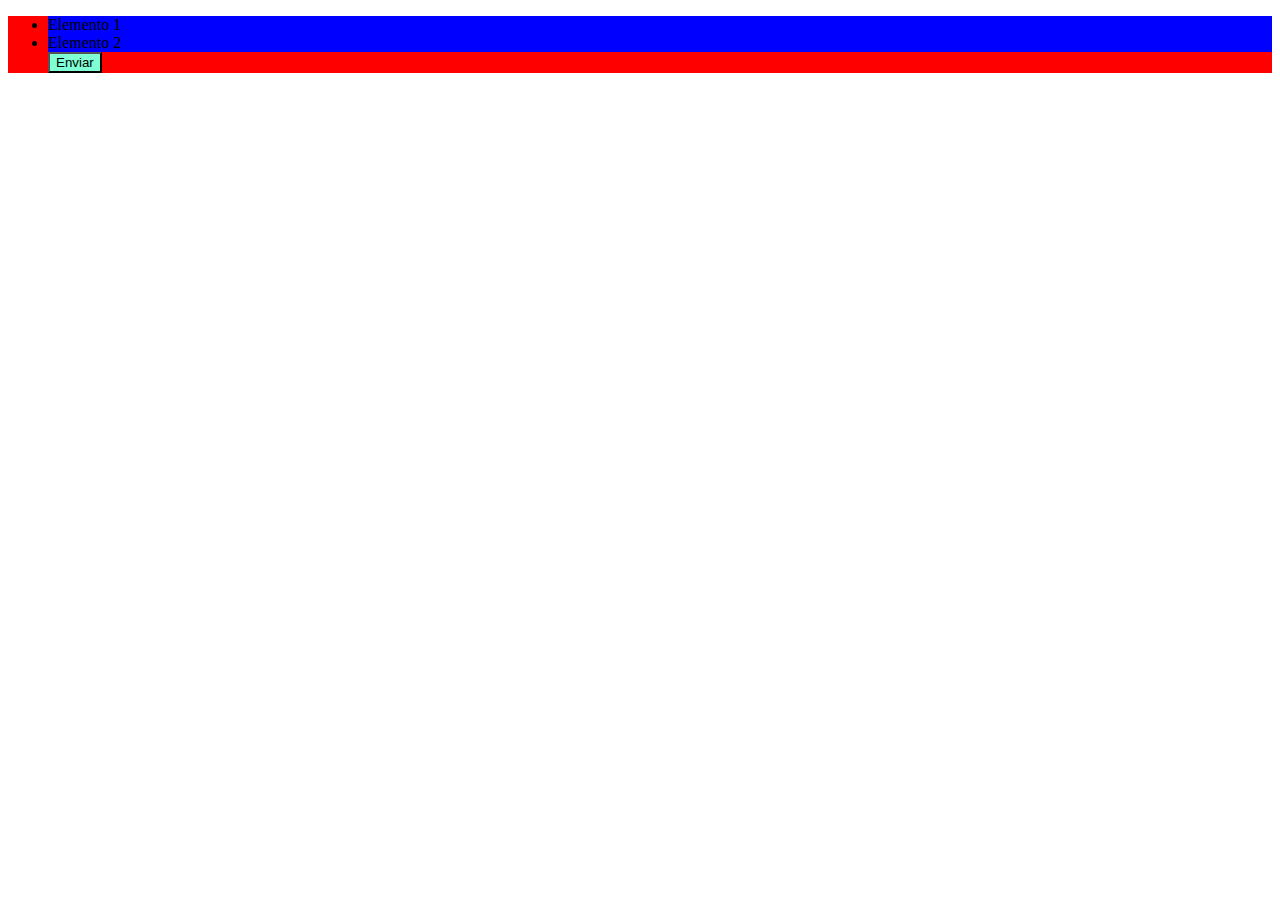
<file: aula03-nesting/index.html>
<!DOCTYPE html>
<html lang="en">

<head>
  <meta charset="UTF-8">
  <meta http-equiv="X-UA-Compatible" content="IE=edge">
  <meta name="viewport" content="width=device-width, initial-scale=1.0">
  <title>Nesting</title>
  <link rel="stylesheet" href="./css/style.css">
</head>

<body>
  <div class="classe1">
    <ul>
      <li>Elemento 1</li>
      <li>Elemento 2</li>
      <button>Enviar</button>
    </ul>
  </div>
</body>

</html>
</file>
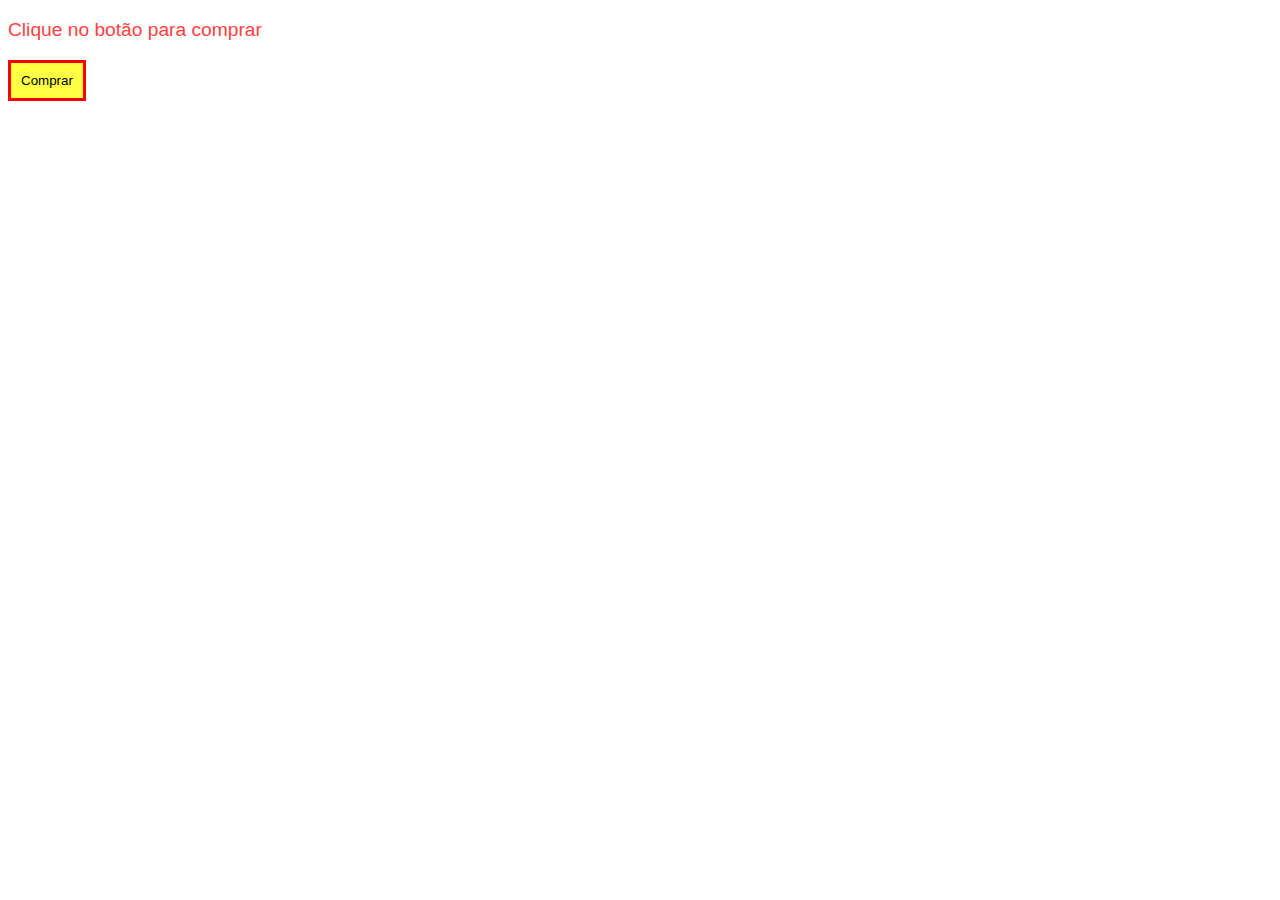
<file: aula04-import/index.html>
<!DOCTYPE html>
<html lang="en">

<head>
  <meta charset="UTF-8">
  <meta http-equiv="X-UA-Compatible" content="IE=edge">
  <meta name="viewport" content="width=device-width, initial-scale=1.0">
  <title>Aprendendo Imports</title>
  <link rel="stylesheet" href="./css/style.css">
</head>

<body>
  <p class="textBuy">Clique no botão para comprar</p>
  <button class="btn">Comprar</button>
</body>

</html>
</file>
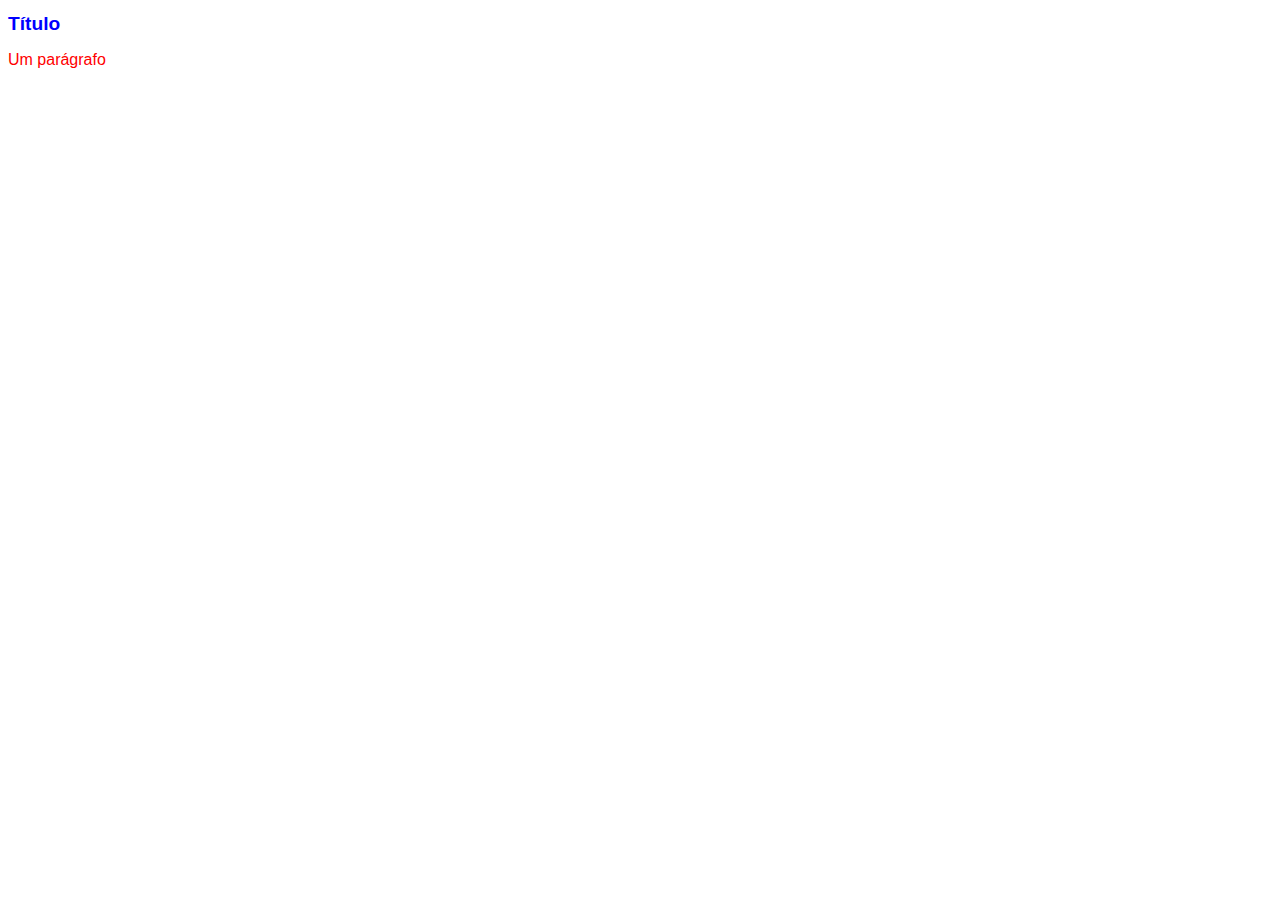
<file: aula05-mixin/index.html>
<!DOCTYPE html>
<html lang="en">

<head>
  <meta charset="UTF-8">
  <meta http-equiv="X-UA-Compatible" content="IE=edge">
  <meta name="viewport" content="width=device-width, initial-scale=1.0">
  <title>Mixin</title>
  <link rel="stylesheet" href="./css/style.css">
</head>

<body>
  <div class="aula">
    <h1>Título</h1>
    <p>Um parágrafo</p>
  </div>
</body>

</html>
</file>
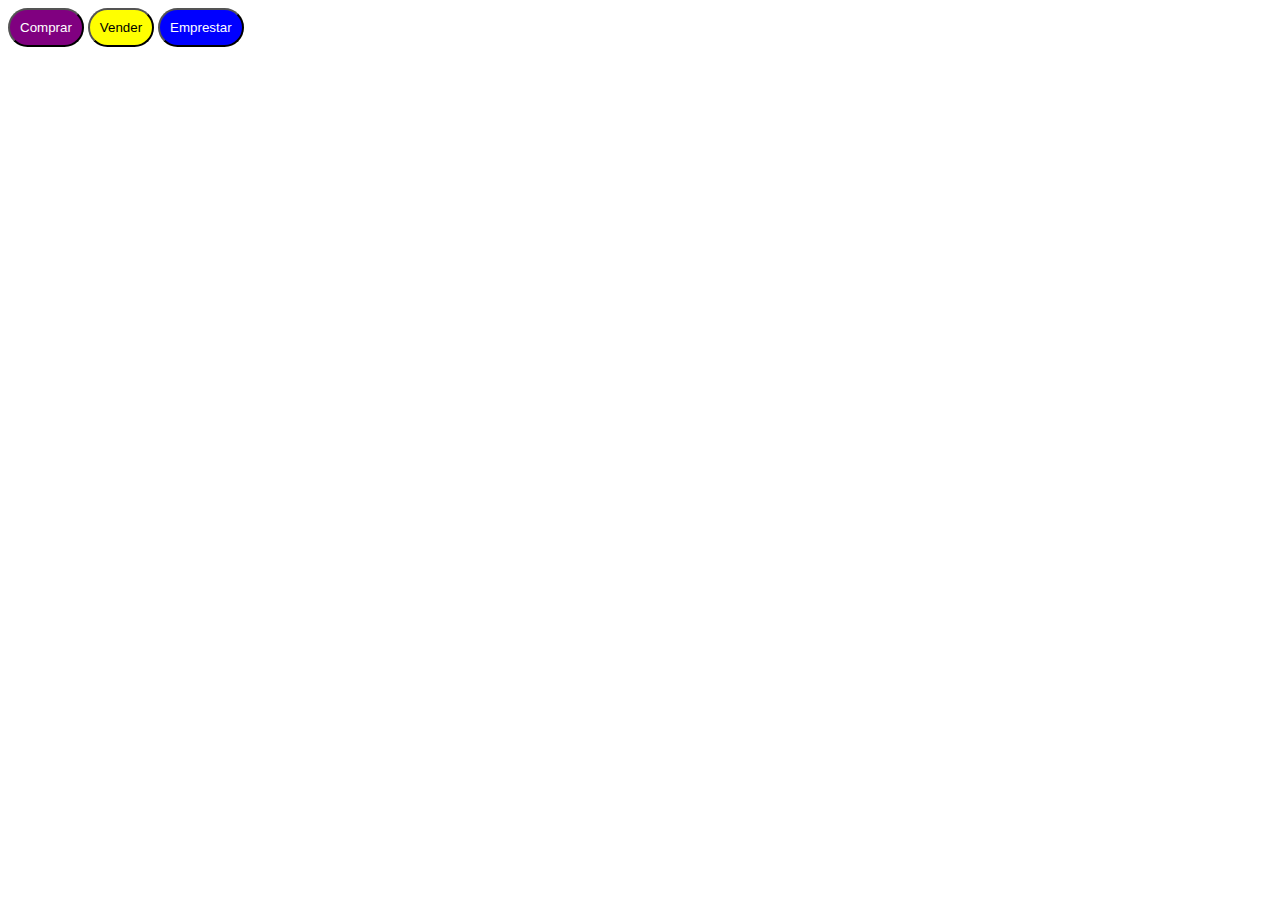
<file: aula06-herancas-extends/index.html>
<!DOCTYPE html>
<html lang="en">

<head>
  <meta charset="UTF-8">
  <meta http-equiv="X-UA-Compatible" content="IE=edge">
  <meta name="viewport" content="width=device-width, initial-scale=1.0">
  <title>Heranças e Extends</title>
  <link rel="stylesheet" href="./css/style.css">
</head>

<body>
  <button class="btn-roxo">Comprar</button>
  <button class="btn btn-yellow">Vender</button>
  <button class="btn btn-blue">Emprestar</button>
</body>

</html>
</file>
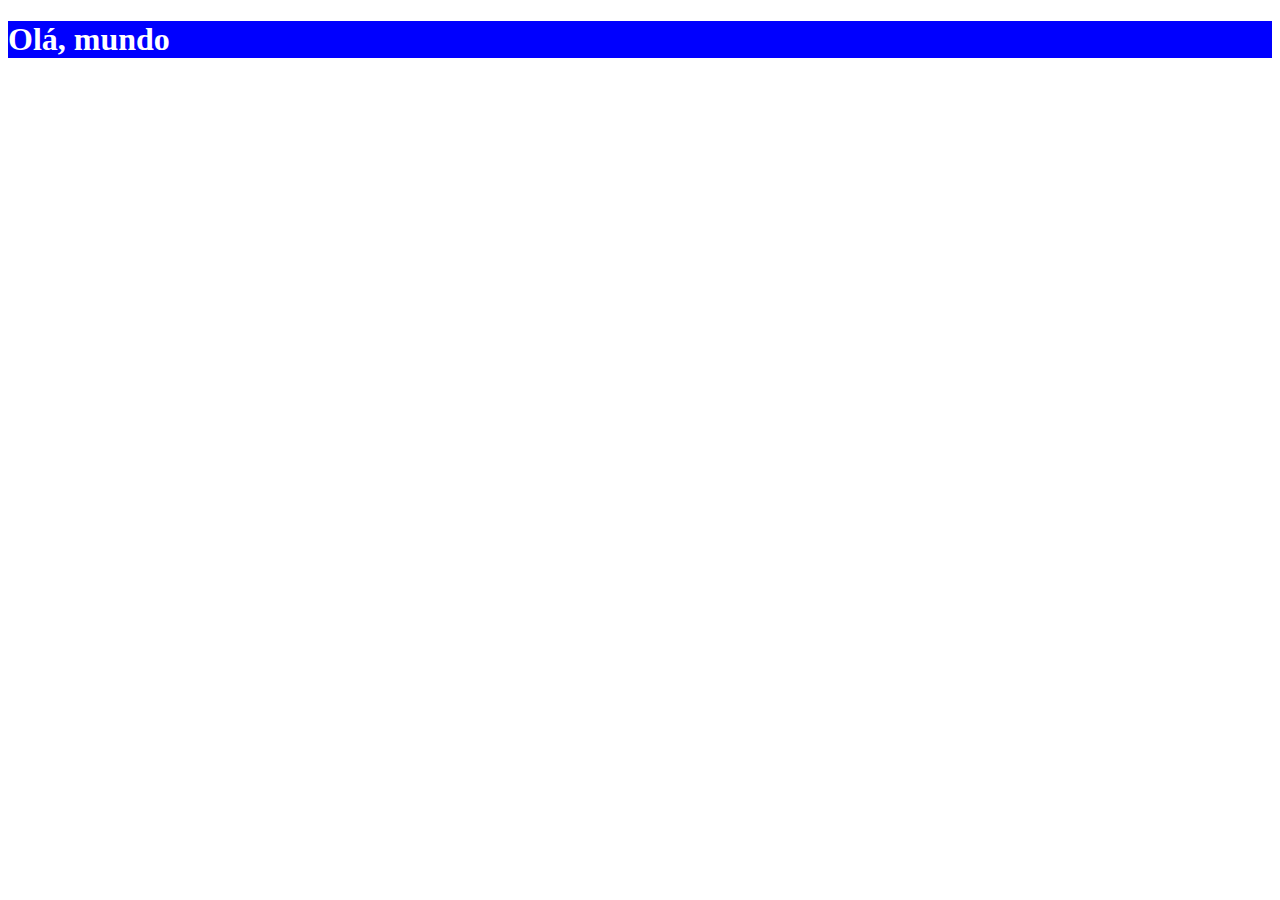
<file: aula07-funcoes/index.html>
<!DOCTYPE html>
<html lang="en">

<head>
  <meta charset="UTF-8">
  <meta http-equiv="X-UA-Compatible" content="IE=edge">
  <meta name="viewport" content="width=device-width, initial-scale=1.0">
  <title>Funções no SASS</title>
  <link rel="stylesheet" href="./css/style.css">
</head>

<body>
  <div class="title">
    <h1>Olá, mundo</h1>
  </div>
</body>

</html>
</file>
<file: aula03-nesting/css/style.css>
.classe1 ul {
  background-color: red;
}
.classe1 li {
  background-color: blue;
}
.classe1 button {
  background-color: aquamarine;
  cursor: pointer;
}
.classe1 button:hover {
  background-color: aqua;
}

/*# sourceMappingURL=style.css.map */
</file>
<file: aula04-import/css/style.css>
.textBuy {
  font-size: 1.2em;
  font-family: Arial, Helvetica, sans-serif;
  color: #ff4043;
}

.btn {
  padding: 10px;
  border: 3px solid red;
  background-color: #ff4;
}

.btn:hover {
  background-color: blue;
  transition: 0.3s;
}

/*# sourceMappingURL=style.css.map */
</file>
<file: aula05-mixin/css/style.css>
.aula h1 {
  color: blue;
  font-size: 1.2em;
  font-family: Arial;
}
.aula p {
  color: red;
  font-size: 1em;
  font-family: sans-serif;
}

/*# sourceMappingURL=style.css.map */
</file>
<file: aula06-herancas-extends/css/style.css>
.btn, .btn-roxo {
  padding: 10px 10px;
  border-radius: 20px;
  cursor: pointer;
}
.btn.btn-yellow, .btn-yellow.btn-roxo {
  background-color: yellow;
}
.btn.btn-blue, .btn-blue.btn-roxo {
  background-color: blue;
  color: white;
}

.btn-roxo {
  background-color: purple;
  color: white;
}

/*# sourceMappingURL=style.css.map */
</file>
<file: aula07-funcoes/css/style.css>
.title {
  background-color: blue;
  color: white;
}

/*# sourceMappingURL=style.css.map */
</file>
